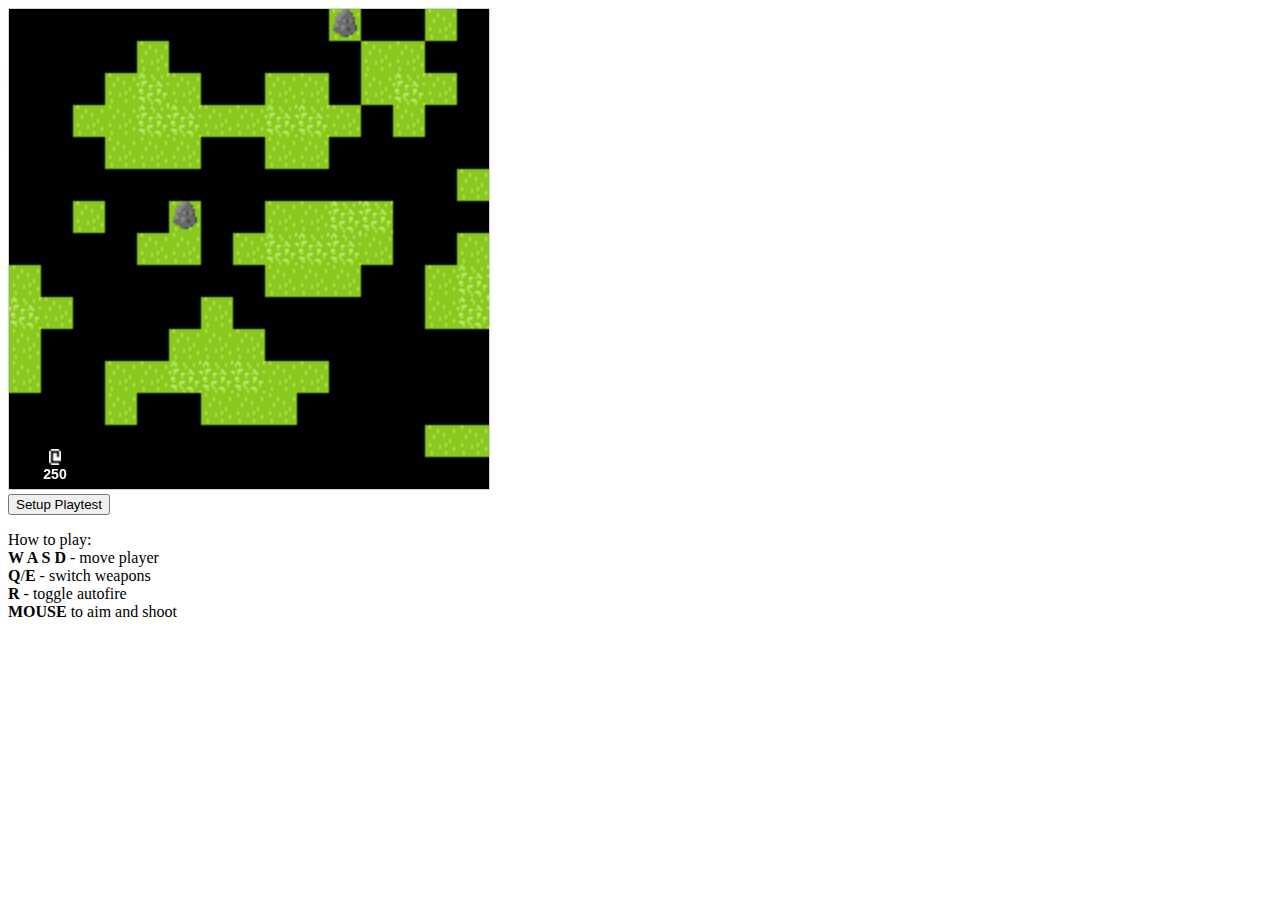
<file: index.html>
<!DOCTYPE html>
<html>
    <head>
        <title>The Game</title>
        <meta name="viewport" content="width=device-width, initial-scale=1.0"/>
        <style>
            canvas {
                border: 1px solid #d3d3d3;
                background-color: #f1f1f1;
                cursor: none;
            }
        </style>
    </head>
    <body onload="startGame()" onmousedown = "return false" onselectstart = "return false" oncontextmenu="return false">
        <script src="https://ajax.googleapis.com/ajax/libs/jquery/3.5.1/jquery.min.js"></script>
        <script src="js/assets.js"></script>
        <script src="js/screenText.js"></script>
        <script src="js/bullets.js"></script>
        <script src="js/statuses.js"></script>
        <script src="js/weapons.js"></script>
        <script src="js/tiles.js"></script>
        <script src="js/map.js"></script>
        <script src="js/entity.js"></script>
        <script src="js/render.js"></script>
        <script src="js/game.js"></script>
        <br><button id="test-setup" onclick="playtestSetup()">Setup Playtest</button>
        <br><p>How to play:<br><b>W A S D</b> - move player
            <br></b><b>Q</b>/<b>E</b> - switch weapons
            <br><b>R</b> - toggle autofire
            <br><b>MOUSE</b> to aim and shoot</p>
        <script>
            let playtestSetup = () => {
                if (imagesLoaded == totalImages) {
                    console.log("Setting up playtest environment...");
                    transitionToMap("/maps/test_dungeon_1.json");
                }
            }
        </script>
    </body>
</html>
</file>
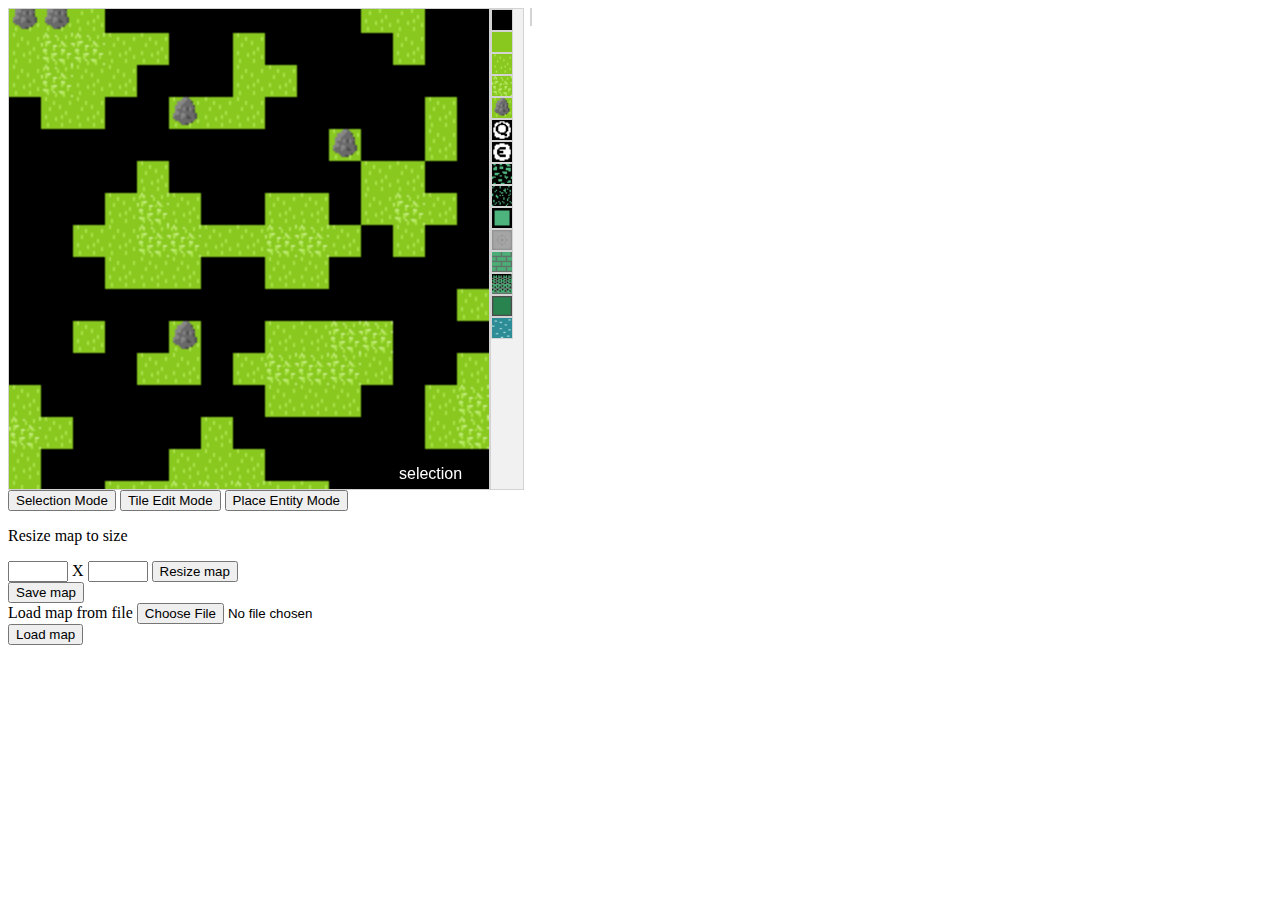
<file: levelEditor.html>
<html>
    <head>
        <title>The Game - Level Editor</title>
        <meta name="viewport" content="width=device-width, initial-scale=1.0"/>
        <link rel="stylesheet" type="text/css" href="css/level-editor-stylesheet.css"/>
        <script src="https://ajax.googleapis.com/ajax/libs/jquery/3.5.1/jquery.min.js"></script>
        <script src="js/assets.js"></script>
        <script src="js/bullets.js"></script>
        <script src="js/weapons.js"></script>
        <script src="js/tiles.js"></script>
        <script src="js/map.js"></script>
        <script src="js/entity.js"></script>
        <script src="js/render.js"></script>
        <script src="js/game.js"></script>
        <script src="js/editor.js"></script>
        <script>
            // Function to download data to a file
            function download(data, filename, type) {
                var file = new Blob([data], {type: type});
                if (window.navigator.msSaveOrOpenBlob) // IE10+
                    window.navigator.msSaveOrOpenBlob(file, filename);
                else { // Others
                    var a = document.createElement("a"),
                            url = URL.createObjectURL(file);
                    a.href = url;
                    a.download = filename;
                    document.body.appendChild(a);
                    a.click();
                    setTimeout(function() {
                        document.body.removeChild(a);
                        window.URL.revokeObjectURL(url);  
                    }, 0); 
                }
            }

            let saveMap = () => {
                boundingBoxes = generateBoundGroups(tileArray);
                let data = {
                    MAP_WIDTH: MAP_WIDTH,
                    MAP_HEIGHT: MAP_HEIGHT,
                    spawnX: spawnX,
                    spawnY: spawnY,
                    tiles: tileArray,
                    boxes: boundingBoxes,
                    transitionBoxes: transitionBoxes,
                    backgroundEntities: backgroundEntities,
                    entities: entities,
                };
                let filename = prompt("Enter a map name:");
                download(JSON.stringify(data), filename + ".json", "application/json");
            }

            loadMap = () => {
                let importedFile = document.getElementById('map-file').files[0];

                let reader = new FileReader();
                reader.onload = function() {
                    let fileContent = JSON.parse(reader.result);
                    console.log(fileContent);
                    spawnX = fileContent.spawnX;
                    player.x = spawnX;
                    spawnY = fileContent.spawnY;
                    player.y = spawnY;
                    MAP_WIDTH = fileContent.MAP_WIDTH;
                    MAP_HEIGHT = fileContent.MAP_HEIGHT;
                    tileArray = fileContent.tiles;
                    for (let i = 0; i < tileArray.length; i++) {
                        tileArray[i].image = new Image();
                        tileArray[i].image.src = tileArray[i].imagePath;
                    }
                    boundingBoxes = fileContent.boxes;
                    transitionBoxes = fileContent.transitionBoxes;
                    entities = fileContent.entities;
                    for (let i = 0; i < entities.length; i++) {
                        let index = getEntityConstructorIndexFromName(entities[i].name);
                        if (index !== -1) {
                            entities[i] = entityConstructors[index](entities[i].x, entities[i].y);
                        }
                    }
                    backgroundEntities = fileContent.backgroundEntities;
                    for (let i = 0; i < backgroundEntities.length; i++) {
                        let index = getEntityConstructorIndexFromName(backgroundEntities[i].name);
                        if (index !== -1) {
                            backgroundEntities[i] = entityConstructors[index](backgroundEntities[i].x, backgroundEntities[i].y);
                        }
                    }
                };
                reader.readAsText(importedFile);
            }
        </script>
    </head>
    <body onload="setupEditor()">
        <div id="object-picker"></div><br>
        <button id="default-selector" onclick="setEditorMode('selection')">Selection Mode</button><nobr>
        </nobr><button id="tile-editor" onclick="setEditorMode('tileEdit')">Tile Edit Mode</button><nobr>
        </nobr><button id="entities-editor" onclick="setEditorMode('entityEdit')">Place Entity Mode</button>
        <div id="selection-info">
            <p id="tile-info"></p>
        </div>
        <p>Resize map to size </p>
        <input id="map-size-x"></input> X <input id="map-size-y"></input>
        <button id="resize-map" onclick="resizeMap()">Resize map</button><br>
        <button id="save-map" onclick="saveMap()">Save map</button><br>
        Load map from file <input id="map-file" type="file"></input><br>
        <button id="load-map" onclick="loadMap()">Load map</button>
    </body>
</html>
</file>
<file: css/level-editor-stylesheet.css>
canvas {
    border: 1px solid #d3d3d3;
    background-color: #f1f1f1;
    cursor: none;
}
div {
    border: 1px solid #d3d3d3;
    background-color: #f1f1f1;
}
#object-picker {
    position: absolute;
    top: 8px;
    left: 490px;
    overflow-y: auto;
}
.tile-selector {
    position: absolute;
}
.entity-selector {
    position: absolute;
}
#selection-info {
    position: absolute;
    top: 8px;
    left: 530px;
}
#selected-entity-info {
    position: absolute;
    top: 240px;
    left: 530px;
}
input {
    width: 60px;
}
#map-file {
    width: auto;
}
</file>
